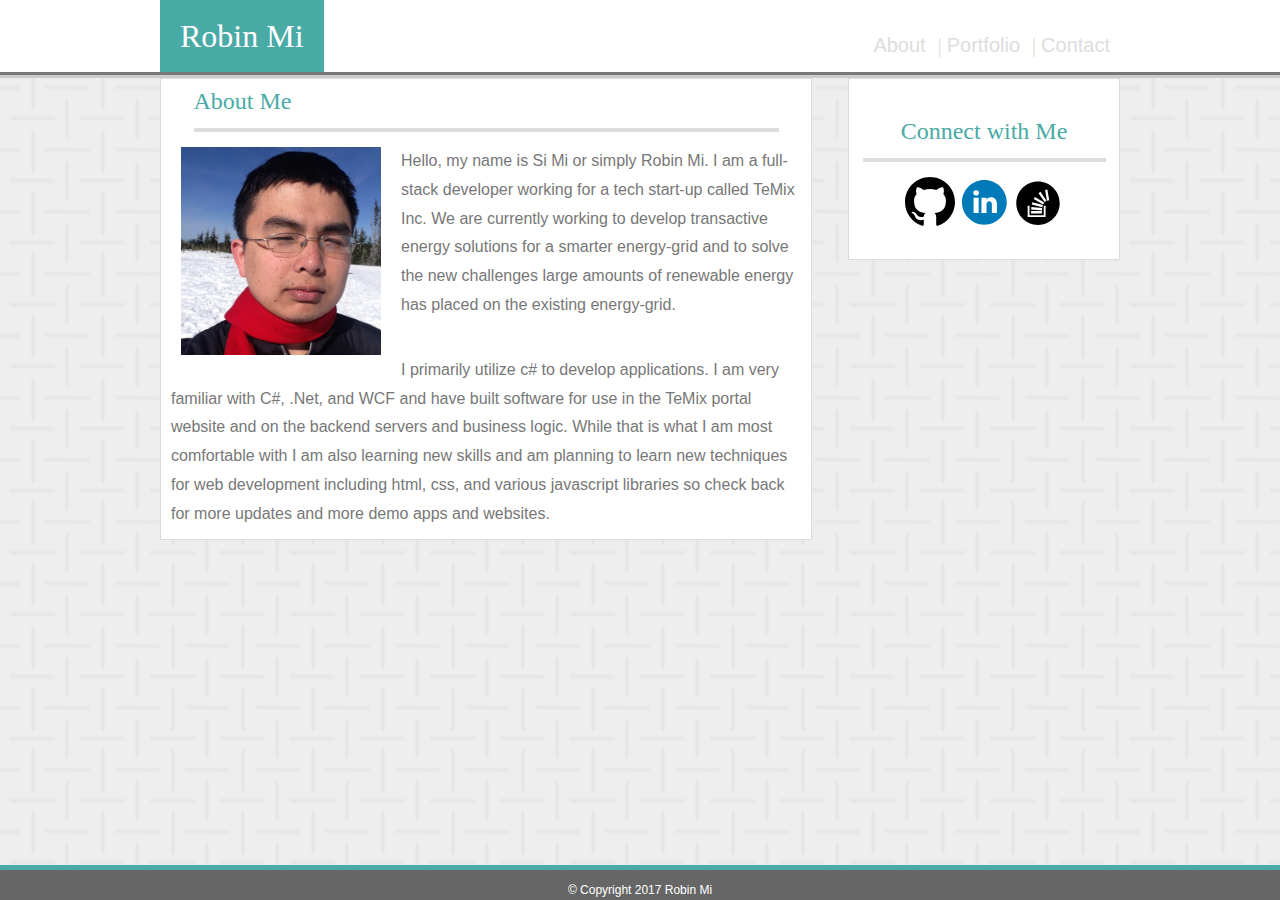
<file: index.html>
<!doctype html>
<html lang="en-us">
    <head>
        <link rel="stylesheet" type="text/css" href="assets/css/reset.css">
        <link rel="stylesheet" type="text/css" href="assets/css/style.css">
        <meta charset="UTF-8">
        <title>Index</title>
    </head>
    <body>

    <div class = "background-area">
     
       <header>
           <div class = "container">
           <a href="index.html">
           <div class = "header-name">
            <h1>Robin Mi</h1>
            </div></a>
                <nav class= "header-navigation">
                    <ul>
                        <li><a href="index.html">About</a></li>
                        <li><a href ="portfolio.html">Portfolio</a></li>
                        <li><a href="contact.html">Contact</a></li>
                    </ul>
                </nav>
           </div>
        </header>

        <div class = "container">
            <section id = "main-bio">
                <h2>About Me</h2>
                <hr>
                <img id="bio-image" src="assets/images/profile_pic.jpg" alt="Your Name">
                <p>Hello, my name is Si Mi or simply Robin Mi. I am a full-stack developer working for a tech start-up called TeMix Inc. We are currently working to develop transactive energy solutions for a smarter energy-grid and to solve the new challenges large amounts of renewable energy has placed on the existing energy-grid.  </p>
                <br>
                <p>I primarily utilize c# to develop applications. I am very familiar with C#, .Net, and WCF and have built software for use in the TeMix portal website and on the backend servers and business logic. While that is what I am most comfortable with I am also learning new skills and am planning to learn new techniques for web development including html, css, and various javascript libraries so check back for more updates and more demo apps and websites.  </p>
                
            </section>
        

            <section id = "about-info">
                <h3>Connect with Me</h3>
                <hr>
                <ul class = "listElements">
                   
                    <li> <a href = "https://github.com/robin-mi89"> <img class = "icons" src ="./assets/images/github.svg" alt ="Github"> </a></li>
                    <li><a href = "https://www.linkedin.com/in/robin-mi-71539129"><img class = "icons" src ="./assets/images/linkedin.svg" alt = "LinkedIn">  </a></li>
                    <li><a href = "http://stackoverflow.com/users/7439737/robin-mi" target = "_blank"><img class = "icons" src ="./assets/images/stackoverflow.svg" alt = "StackOverflow"></a></li>
                    
                </ul>
            </section>
    </div>
    </div>

        <footer>
            <p> © Copyright 2017 Robin Mi</p>
        </footer>

    </body>
</html>
</file>
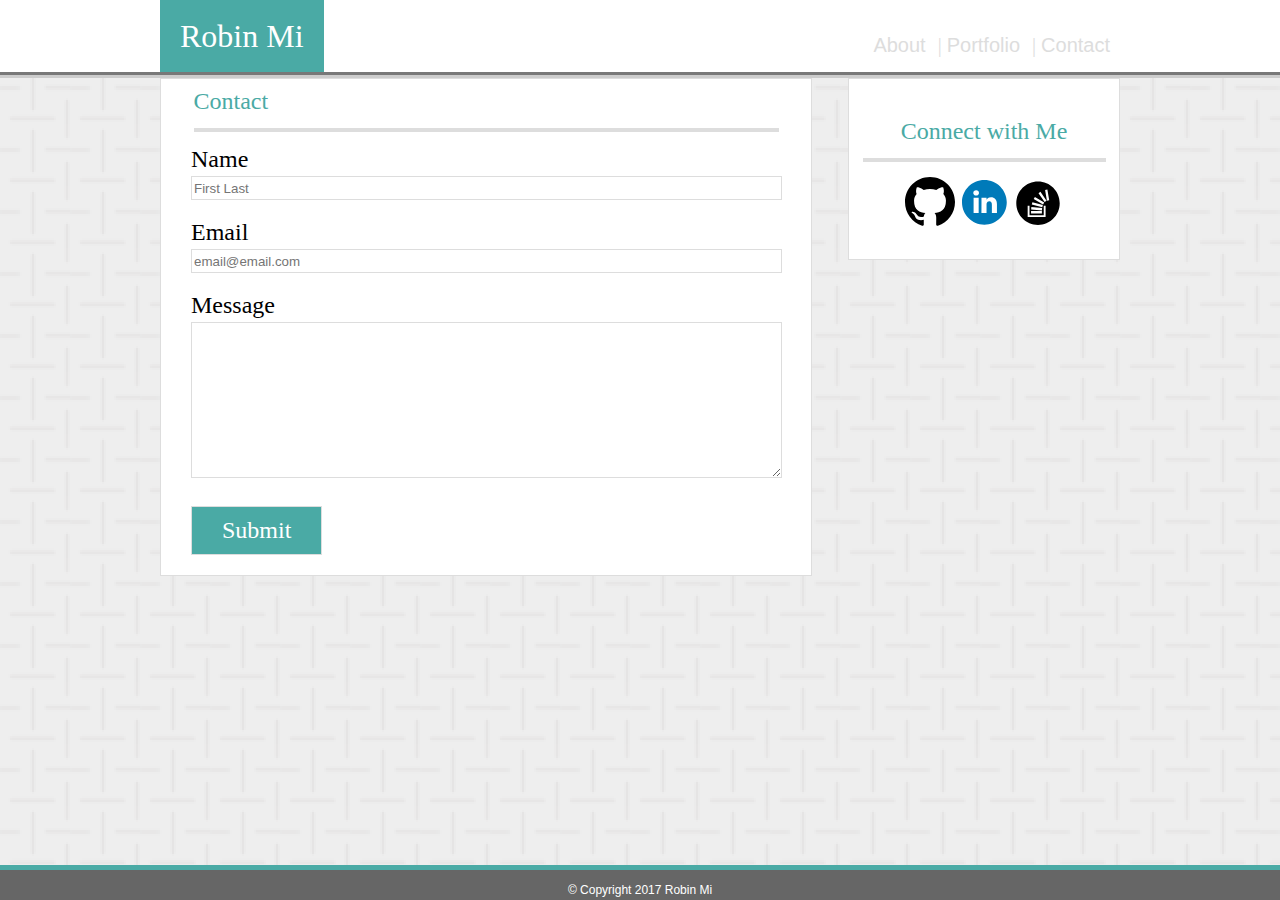
<file: contact.html>
<!doctype html>
<html lang="en-us">
    <head>
        <link rel="stylesheet" type="text/css" href="assets/css/reset.css">
        <link rel="stylesheet" type="text/css" href="assets/css/style.css">
        <meta charset="UTF-8">
        <title>Contact Me</title>
    </head>
    <body>
        <div class = "background-area">
       
            <header>
                <div class = "container">
                <a href="index.html">
                    <div class = "header-name">
                        <h1>Robin Mi</h1>
                    </div>
                </a>
                <nav class= "header-navigation">
                    <ul>
                        <li><a href="index.html">About</a></li>
                        <li><a href ="portfolio.html">Portfolio</a></li>
                        <li><a href="contact.html">Contact</a></li>
                    </ul>
                </nav>
                </div>
                </header>

                 <div class = "container">

                    <section id = "main-bio">
                            <h2>Contact</h2>
                            <hr>
                            <form class= "form-block">
                            <h4>Name</h4>
                                <input name = "Name" placeholder = "First Last" type = "text">
                            <h4>Email</h4>
                                <input name = "Email" placeholder = "email@email.com" type = "text">
                            <h4>Message</h4>
                                <textarea rows = "10" name = "Message"></textarea>
                            <br>
                            <input value = "Submit" type = "submit" id= "submit-button">
                            </form>
                    </section>

                    <section id = "about-info">
                    <h3>Connect with Me</h3>
                    <hr>
                    <ul class = "listElements">
                    
                        <li> <a href = "https://github.com/robin-mi89"> <img class = "icons" src ="./assets/images/github.svg" alt ="Github"> </a></li>
                        <li><a href = "https://www.linkedin.com/in/robin-mi-71539129"><img class = "icons" src ="./assets/images/linkedin.svg" alt = "LinkedIn">  </a></li>
                        <li><a href = "http://stackoverflow.com/users/7439737/robin-mi" target = "_blank"><img class = "icons" src ="./assets/images/stackoverflow.svg" alt = "StackOverflow"></a></li>
                        
                    </ul>
                </section>

             </div>
        </div>
        <footer>
            <p> © Copyright 2017 Robin Mi</p>
        </footer>

    </body>
</html>
</file>
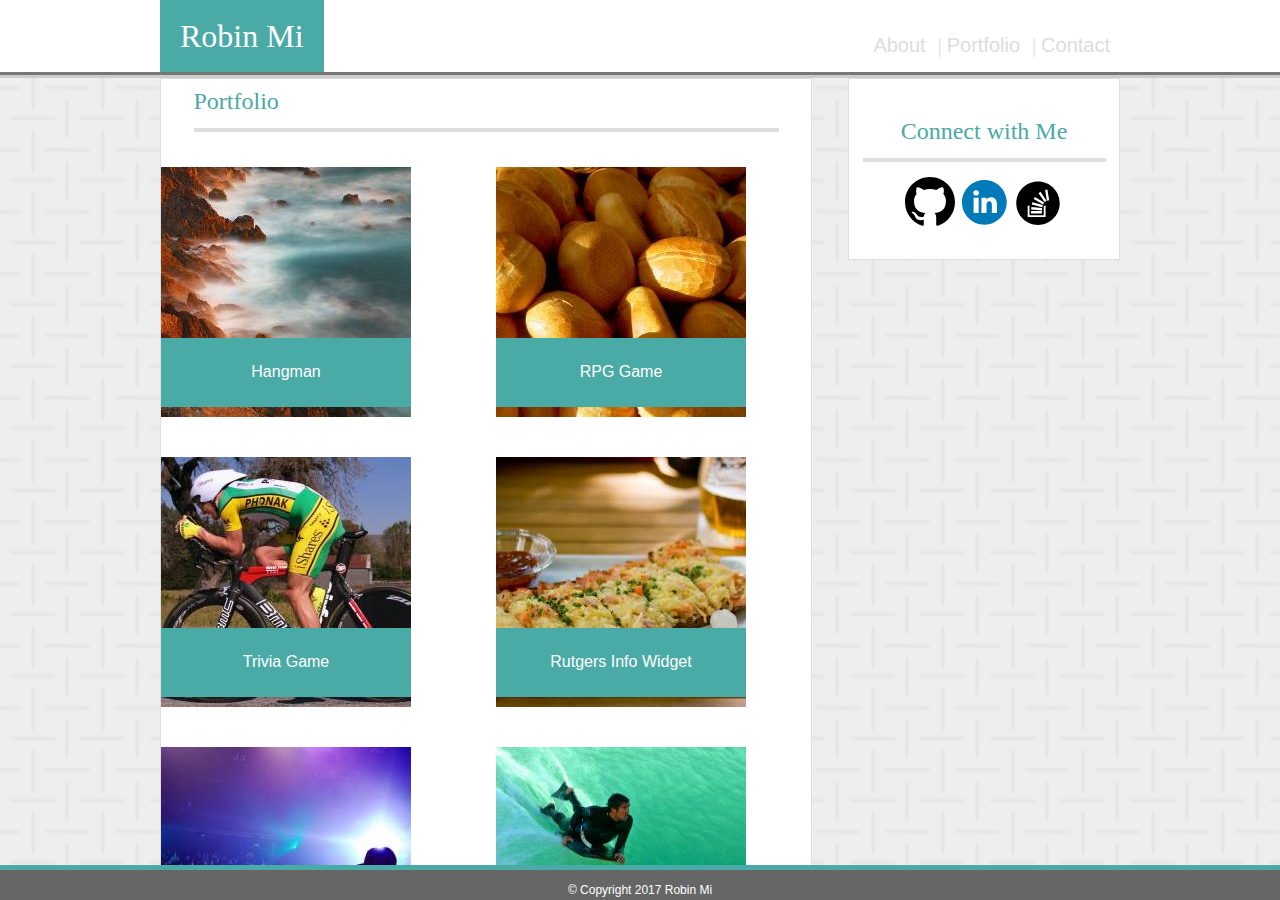
<file: portfolio.html>
<!doctype html>
<html lang="en-us">
    <head>
        <link rel="stylesheet" type="text/css" href="assets/css/reset.css">
        <link rel="stylesheet" type="text/css" href="assets/css/style.css">
        <meta charset="UTF-8">
        <meta name = "viewport" content = "width=device-width, initial-scale=1">
        <title>My Portfolio</title>
    </head>
    <body>
        <div class = "background-area">
        
            <header>
                <div class = "container">
                <a href="index.html">
                    <div class = "header-name">
                        <h1>Robin Mi</h1>
                    </div>
                </a>
                <nav class= "header-navigation">
                    <ul>
                        <li><a href="index.html">About</a></li>
                        <li><a href ="portfolio.html">Portfolio</a></li>
                        <li><a href="contact.html">Contact</a></li>
                    </ul>
                </nav>
                </div>
                </header>

                <div class = "container">
                <section id = "main-bio">
                    <h2>Portfolio</h2>
                    <hr>
                    <!--<div class = "areaInsideMain">-->
                    <div class = "portfolio-img  imgleft">
                        <a href = "#">
                            <img src="assets/images/portfolio1.jpg" />
                            <p> Hangman </p>
                        </a>
                    </div>
                    <div class = "portfolio-img">
                        <a href = "#">
                            <img src="assets/images/portfolio2.jpg" />
                            <p> RPG Game </p>
                    </div>
                    <div class = "portfolio-img imgleft">
                        <a href = "#">
                            <img src="assets/images/portfolio3.jpg" />
                            <p> Trivia Game </p>
                         </a>
                    </div>
                     <div class = "portfolio-img">
                         <a href = "#">
                            <img src="assets/images/portfolio4.jpg" />
                            <p> Rutgers Info Widget </p>
                         </a>
                    </div>
                    <div class = "portfolio-img imgleft">
                        <a href = "#">
                            <img src="assets/images/portfolio5.jpg" />
                            <p> Rock Paper Scissors </p>
                         </a>   
                    </div>
                    <div class = "portfolio-img">
                        <a href = "#">
                            <img src="assets/images/portfolio6.jpg" />
                            <p> Random </p>
                         </a>
                    </div>
                    <!--</div>-->
                </section>

            <section id = "about-info">
                <h3>Connect with Me</h3>
                <hr>
                <ul class = "listElements">
                   
                    <li> <a href = "https://github.com/robin-mi89"> <img class = "icons" src ="./assets/images/github.svg" alt ="Github"> </a></li>
                    <li><a href = "https://www.linkedin.com/in/robin-mi-71539129"><img class = "icons" src ="./assets/images/linkedin.svg" alt = "LinkedIn">  </a></li>
                    <li><a href = "http://stackoverflow.com/users/7439737/robin-mi" target = "_blank"><img class = "icons" src ="./assets/images/stackoverflow.svg" alt = "StackOverflow"></a></li>
                    
                </ul>
            </section>

        </div>
        </div>
        <footer>
            <p> © Copyright 2017 Robin Mi</p>
        </footer>

    </body>
</html>
</file>
<file: assets/css/style.css>
html, body { height: 100%; margin: 0px; padding: 0px;}

.background-area{
    background: url("../images/weave.png") repeat;
    min-height: 100%;
    overflow: auto;
    height: 100%;
}

h1{
    background: #4aaaa5;
    color: white;
    padding: 20px;
    font-family: Georgia, 'Times New Roman', Times, serif;
    font-size: 32px;
    position: relative;
}

h2{
    color: #4aaaa5;
    background: white;
    font-family: Georgia, 'Times New Roman', Times, serif;
    font-size: 24px;
    margin-left: 5%;
    margin-top: 10px;
}

h3{
    margin-top: 10px;
    color: #4aaaa5;
    background: white;
    font-family: Georgia, 'Times New Roman', Times, serif;
    font-size: 24px;
    text-align: center;
}

header{
    background-color: #ffffff;
    border-bottom: 6px groove #cccccc;
    text-align: center;
    height: 72px;
}

.header-name{
    background: #4aaaa5;
    color: white;
    font-family: Georgia, 'Times New Roman', Times, serif;
    font-size: 32px;
    float: left;
}

.container {
  margin: 0 auto;
  width: 960px;
  border-color: #dddddd;
  overflow: auto;
  height: auto;
}

footer{
    background-color: #666666;
    clear: both;
    position: fixed;
    bottom:0%;
    height: 30px;
    display: block;
    width:100%;
    border-top: 5px solid #4aaaa5;
}

footer p{
    font-size: 12px;
    color: white;
    text-align: center;
}

hr{
    margin-top: 15px;
    margin-bottom: 15px;
    border: 2px solid #ddd;
    margin-left: 5%;
    margin-right: 5%;
}

body{
    font-family: Georgia, 'Times New Roman', Times, serif;
}

p {
    margin: 10px 10px 10px 10px;
    font-family: 'Arial', 'Helvetica Neue', Helvetica, sans-serif;
    line-height: 180%;
    color: #777777;
}

a{
    font-family: 'Arial', 'Helvetica Neue', Helvetica, sans-serif;
}

.header-navigation {
    float: right;
    margin-right: 10px;
    position: relative;
}

.header-navigation ul { 
    list-style: none;
}
.header-navigation ul li {
	display:inline-block;
	vertical-align:top;
	margin-left:8px;
	font-size:20px;
	line-height:4.5;
    color: #dddddd;
}

.header-navigation a{
    font-size:20px;
    color:#dddddd;
    text-decoration: none;
}

.header-navigation a:hover{
    color: #4aaaa5;
}

.header-navigation li:not(:first-child):before {
    content: " | ";
    color: #ddd;
}

#main-bio {
  float:left;
  width: 650px;
  border: 1px solid #ddd;
  clear: both;
  margin-bottom: 30px;
  background-color: #ffffff;
  height: auto;
}

#about-info {
  float: right;
  width: 270px;
  height: 120px;
  border: 1px solid #ddd;
  padding: 30px 0;
  background-color: #ffffff;
}

#bio-image {
    float: left;
    margin-left: 20px;
    margin-right: 20px;
    margin-bottom: 20px;
    width: 200px;
}

.listElements{
   margin: auto;
   vertical-align: top;
   text-align: center;
}

.listElements li{
    display:inline-block;
    vertical-align:top;
}

.icons {
    margin: auto;
    margin-bottom: 5px;
    width: 50px;
    height: 50px;
    background: white;
}

.icons:hover{
    outline: 3px solid #dddddd;
    background: #4aaaa5;
}

.form-block {
    width: 100%;
    height: auto;
}

.form-block h4{
    margin-left: 30px;
    font-size: 24px;
    font-family: Georgia, 'Times New Roman', Times, serif;
}

.form-block input{
    margin: 5px 30px 20px 30px;
    width: 90%;
    height: 20px;
    border: 1px solid #dddddd;
}

.form-block textarea{
    margin: 5px 30px 20px 30px;
    width: 90%;
    border: 1px solid #dddddd;
}

#submit-button{
    padding: 10px 30px 10px 30px;
    margin: 5px 30px 20px 30px;
    width: auto;
    background: #4aaaa5;
    color: white;
    font-family: Georgia, 'Times New Roman', Times, serif;
    font-size: 24px;
    height: auto;
}

#submit-button:hover{
    color: black;
    outline: 5px solid #dddddd; 
}

.areaInsideMain{
    width: 90%;
    margin: auto;
}

.portfolio-img{
    margin-top: 20px;
    margin-bottom: 20px;
    position: relative;
    float: left;
    width: 250px;
    height: 250px;
}

.portfolio-img:hover{
    border-top: 5px solid #4aaaa5;
}

.portfolio-img.imgleft{
    margin-right: 85px;
}

.portfolio-img p{
    width: 100%;
    bottom: 10px;
    text-align: center;
    background: #4aaaa5;
    color: white;
    padding: 20px 0;
    position: absolute;
    margin: 0;
}

@media screen and (max-width: 960px){
    .container{
        width: 80%;
        /*background: black;*/
    }
    #main-bio {
        width: 60%;
    }

    #about-info {
        width: 30%;
    }

    #bio-image {
        width:90%;
        margin: 5%;
    }

    .portfolio-img{
        margin: 5%;
        width: 90%;
        height: auto;
    }

    .portfolio-img img{
        width: 100%;
    }
}

@media screen and (max-width: 768px){
     .container{
        width: 90%;
        /*background: green;*/
    }
    #main-bio {
        width: 100%;
        margin:0%;
        display: inline-block;
    }

    #about-info {
        width: 100%;
        margin:0%;
        margin-top: 3em;
        display: inline-block;
    }

    #bio-image {
        width:50%
    }

    .portfolio-img{
        margin: 5%;
        width: 40%;
        height: auto;
    }

    .portfolio-img.imgleft{
        margin-right: 5%;
    }
}

@media screen and (max-width: 640px){
     .container{
        width: 100%;
        /*background: pink;*/
    }

    header{
        position: static; 
        overflow: auto;
        height: auto;
    }

    .header-name{
        width: 100%;
        clear: both;
        display: inline-block;
    }

    .header-navigation{
        clear: both;
        display: inline-block; 
        width: 100%;
        padding: 0;
    }

    .header-navigation ul li {
        line-height: 3;
    }

    #main-bio {
        width: 90%;
        display: inline-block;
        margin: 5%;
    }

    #about-info {
        width: 90%;
       display: inline-block;
       margin: 5%;
    }

    #bio-image {
        width:90%;
        display: inline-block;
        margin: 5%;
    }

    .portfolio-img{
        margin: 5%;
        width: 90%;
        height: auto;
    }

}
</file>
